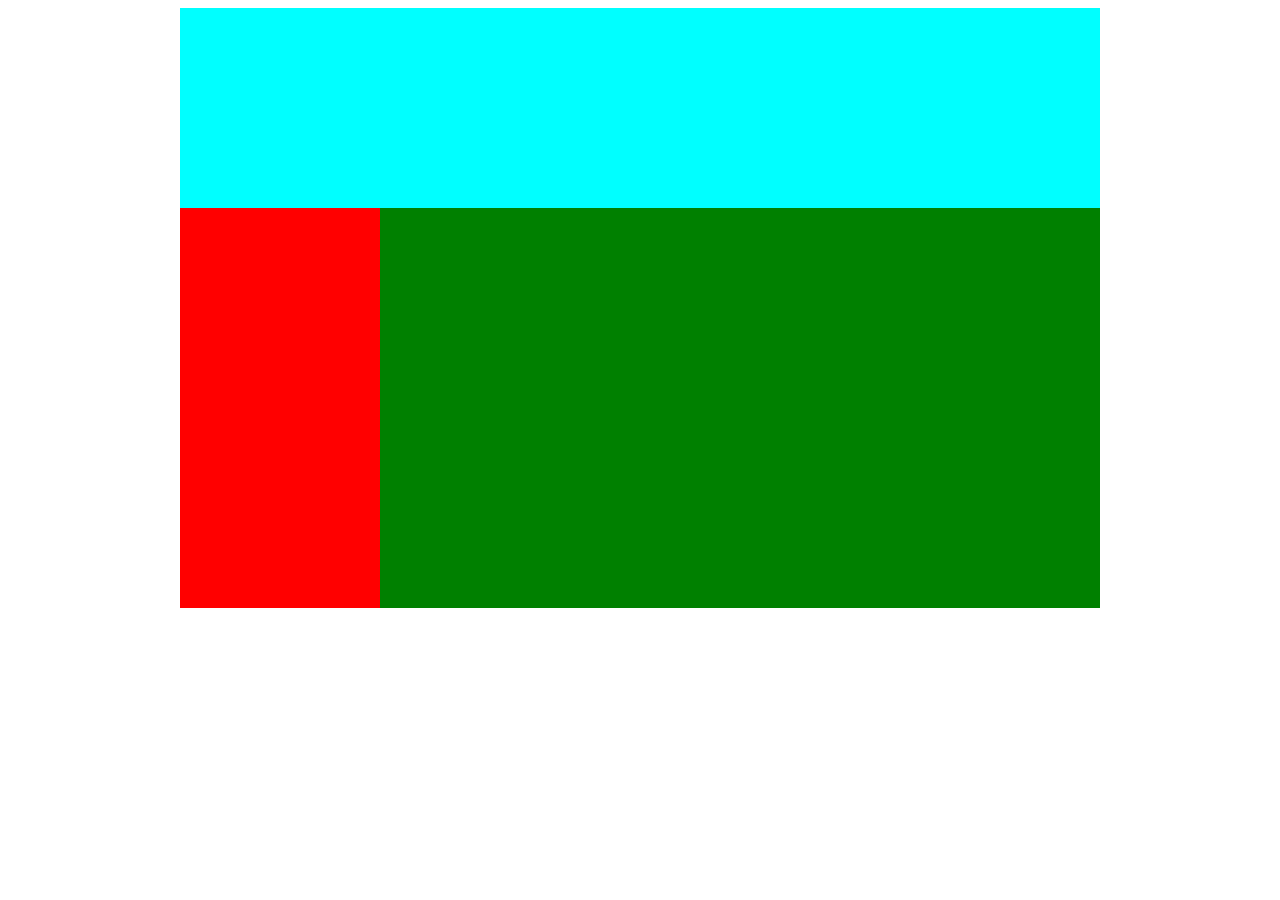
<file: index.html>
<!DOCTYPE html>
<html>
    
    <head>
        <title>layout 1</title>
        <link rel="stylesheet" href="style.css">
    </head>
    
    <body>
        <div class="container">
            <div class="header"></div>
            <div class="submenu"></div>
            <div class="content"></div>
        </div>
    
    </body>

</html>
</file>
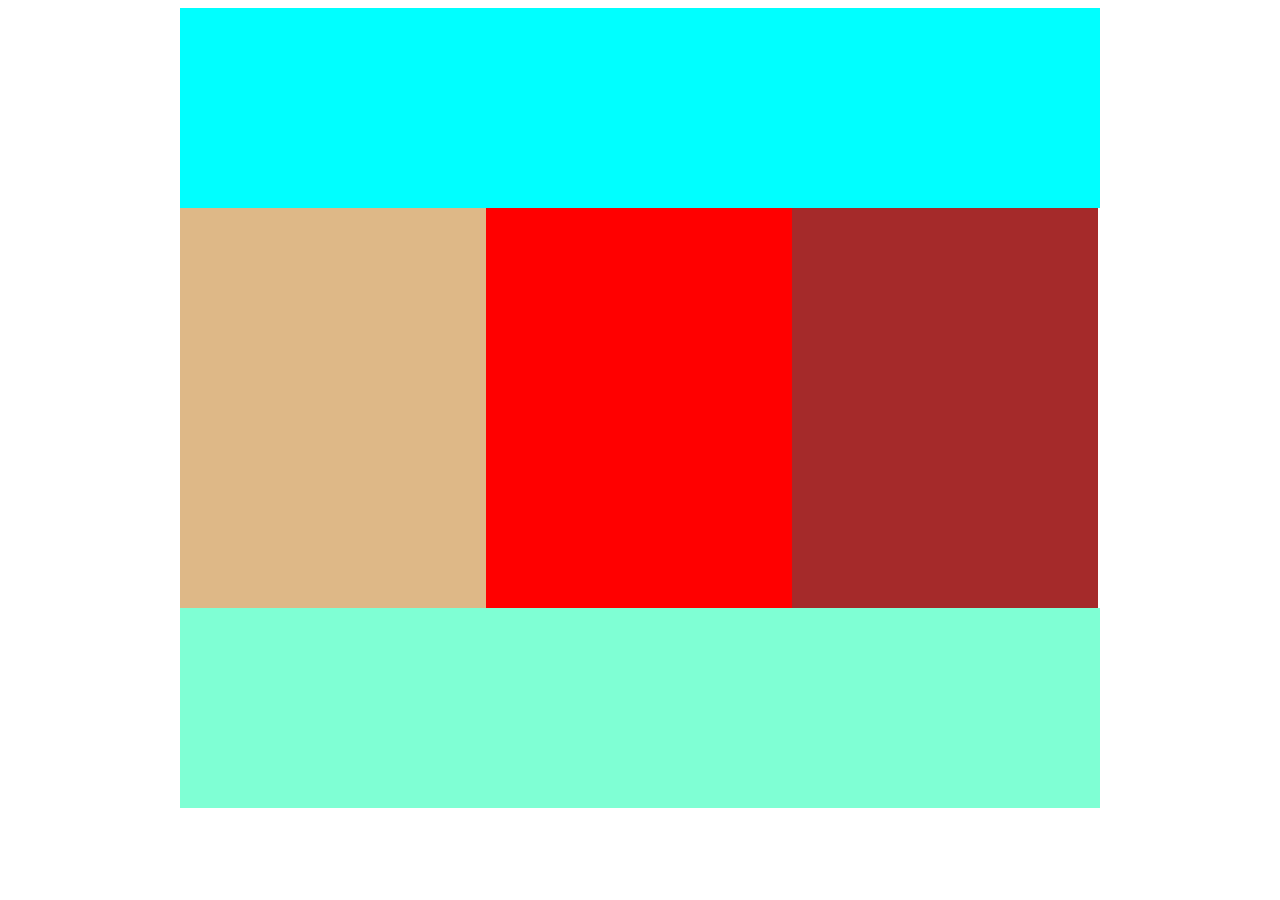
<file: layout 2/index.html>
<!DOCTYPE html>

<html>
    
    <head>
        <title>layout 1</title>
        <link rel="stylesheet" href="style.css">
    </head>
    
    <body>
        <div class="container">
            <div class="header"></div>
            <div class="box_1"></div>
            <div class="box_2"></div>
            <div class="box_3"></div>
            <div class="footer"></div>
        </div>
    
    </body>

</html>
</file>
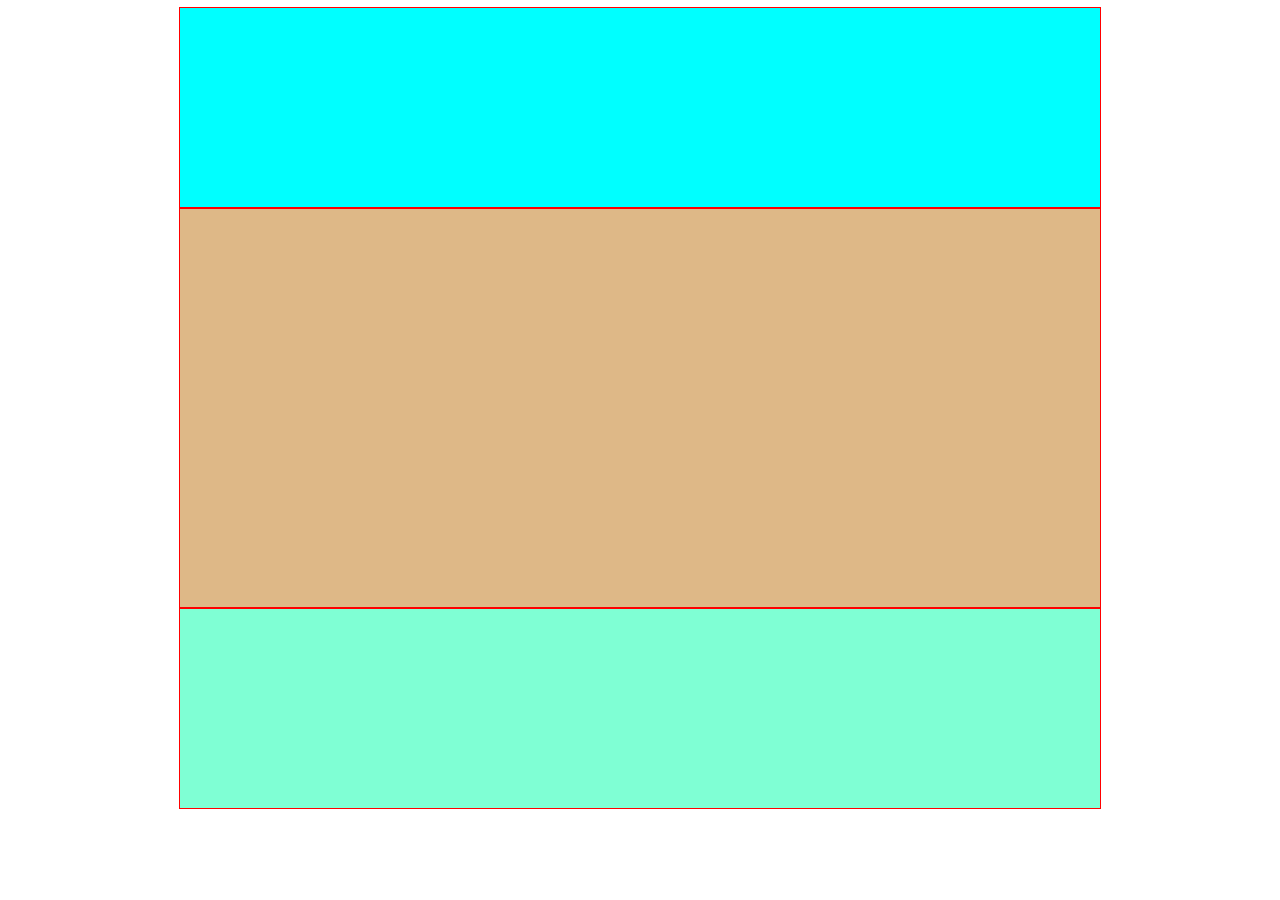
<file: layout 3/index.html>
<!DOCTYPE html>

<html>
    
    <head>
        <title>layout 1</title>
        <link rel="stylesheet" href="style.css">
    </head>
    
    <body>
        <div class="container">
            <div class="header"></div>
            <div class="yellow_1"></div>
            <div class="yellow_2"></div>
            <div class="box_1"></div>
            <div class="footer"></div>
        </div>
    
    </body>

</html>
</file>
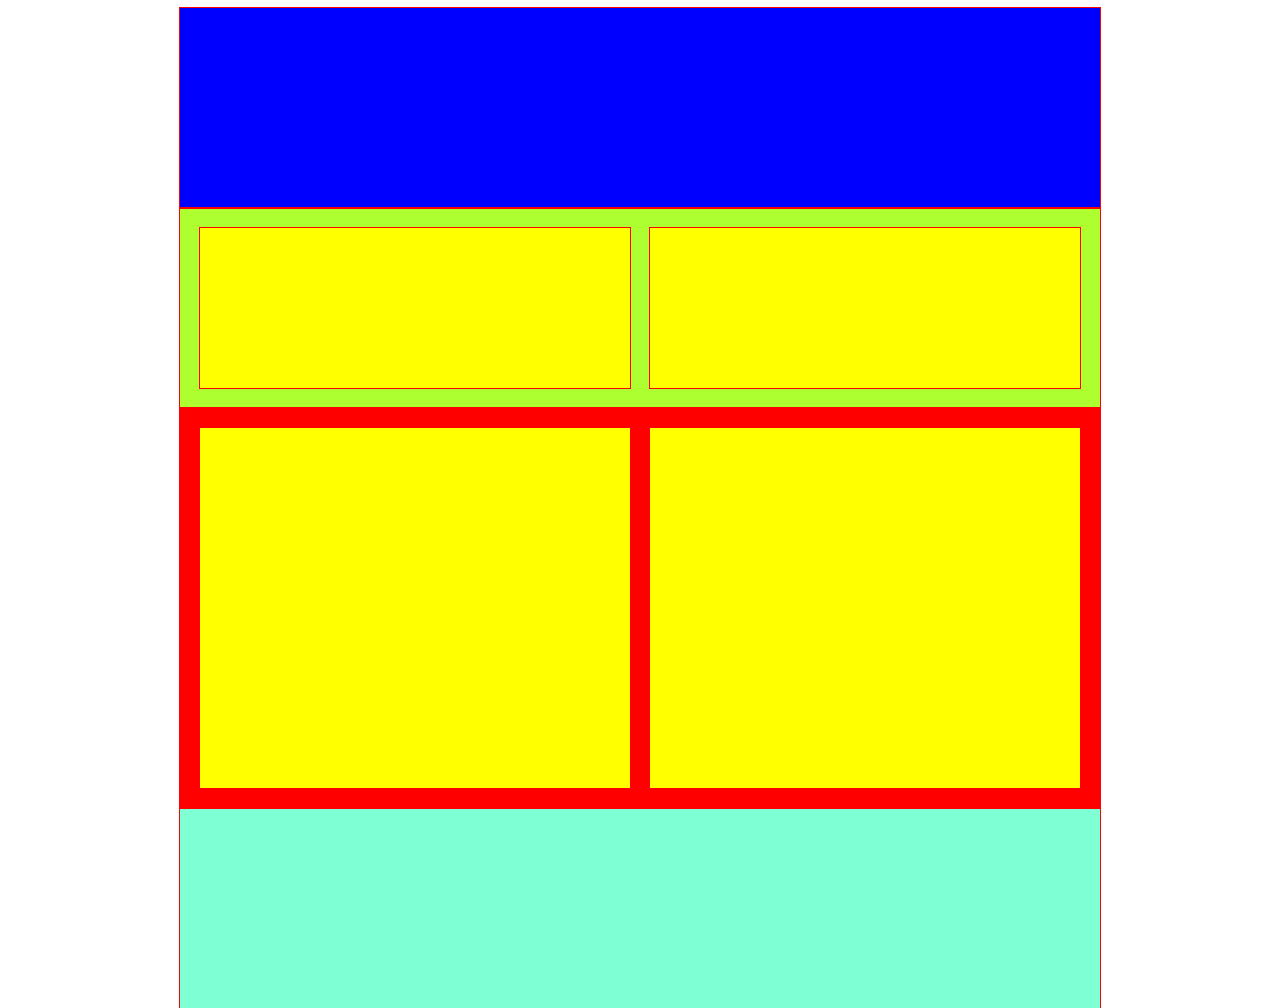
<file: layout 4/index.html>
<!DOCTYPE html>

<html>
    
    <head>
        <title>layout 1</title>
        <link rel="stylesheet" href="style.css">
    </head>
    
    <body>
        <div class="container">
            <div class="header"></div>
            
            <div class="green">
                <div class="yellow_1"></div>
                <div class="yellow_2"></div>
            </div>
            
            <div class="box_1">
                <div class="yellow_3"></div>
                <div class="yellow_4"></div>
            </div>
            <div class="footer"></div>
        </div>
    
    </body>

</html>
</file>
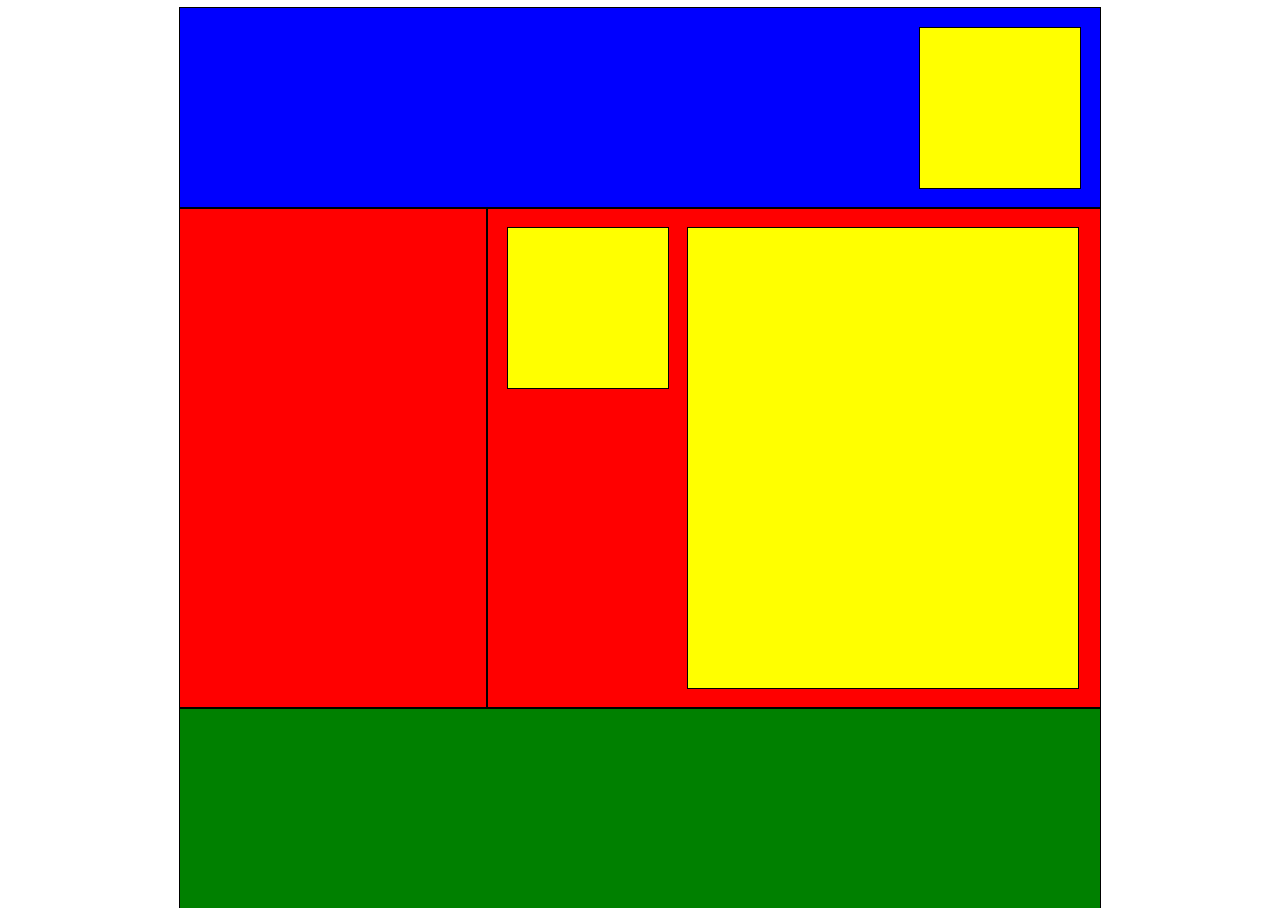
<file: layout 5/index.html>
<!DOCTYPE html>

<html>
    
    <head>
        <title>layout 1</title>
        <link rel="stylesheet" href="style.css">
    </head>
    
    <body>
        <div class="container">
            <div class="header">
                <div class="logo"></div>
            </div>
            
            <div class="green_2">
                <div class="logo_2"></div>
                <div class="box_2"></div>
            </div>
            
            <div class="green_1"></div>
            
            <div class="footer"></div>
        </div>
    
    </body>

</html>
</file>
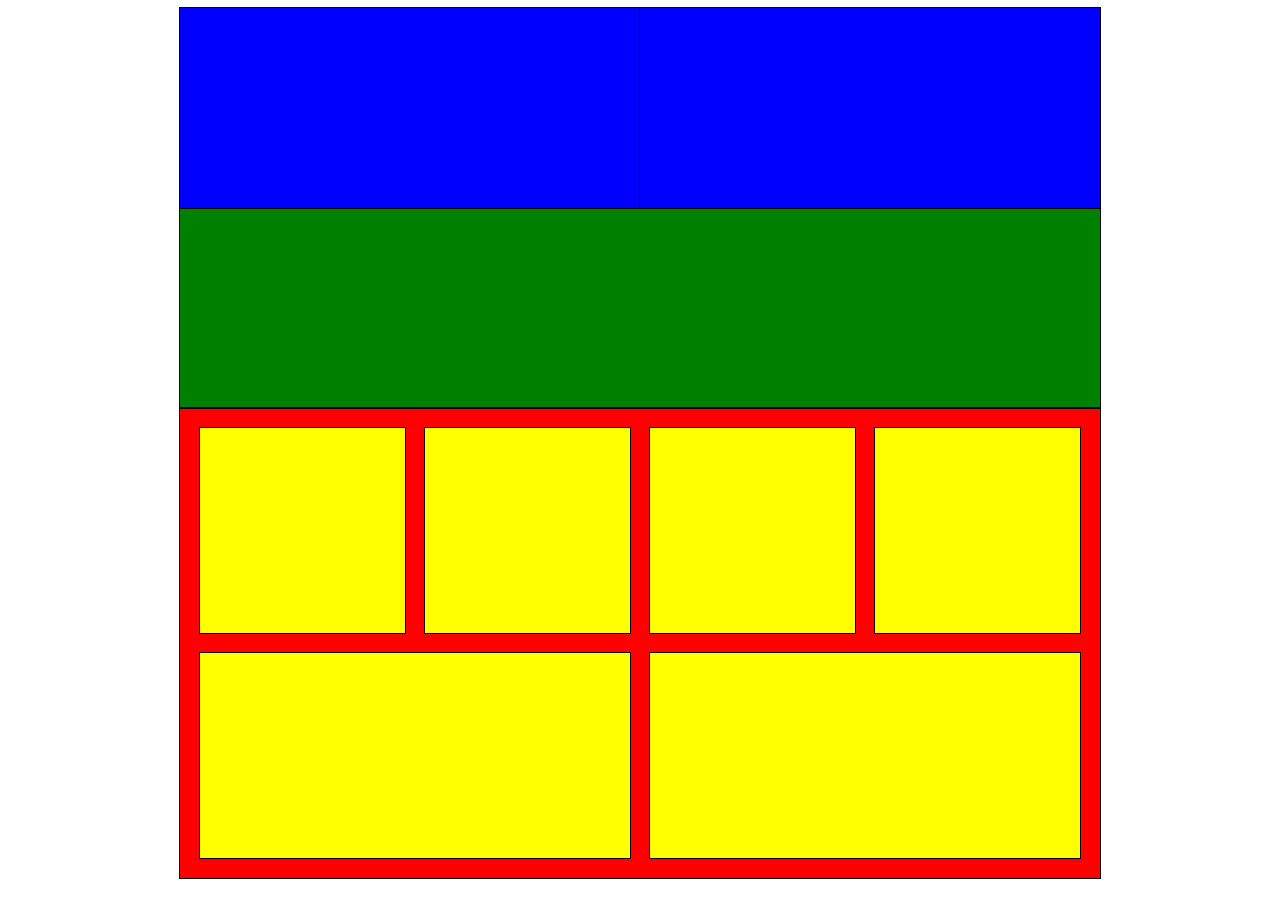
<file: layout 6/index.html>
<!DOCTYPE html>

<html>
    
    <head>
        <title>layout 1</title>
        <link rel="stylesheet" href="style.css">
    </head>
    
    <body>
        <div class="container">
            <div class="header"></div>
            <div class="header"></div>
            
            <div class="green_box"></div>
            
            <div class="red_box">
                <div class="smallbox"></div>
                <div class="smallbox"></div>
                <div class="smallbox"></div>
                <div class="smallbox"></div>
                <div class="bigbox"></div>
                <div class="bigbox"></div>
            </div>
            
        </div>
    
    </body>

</html>
</file>
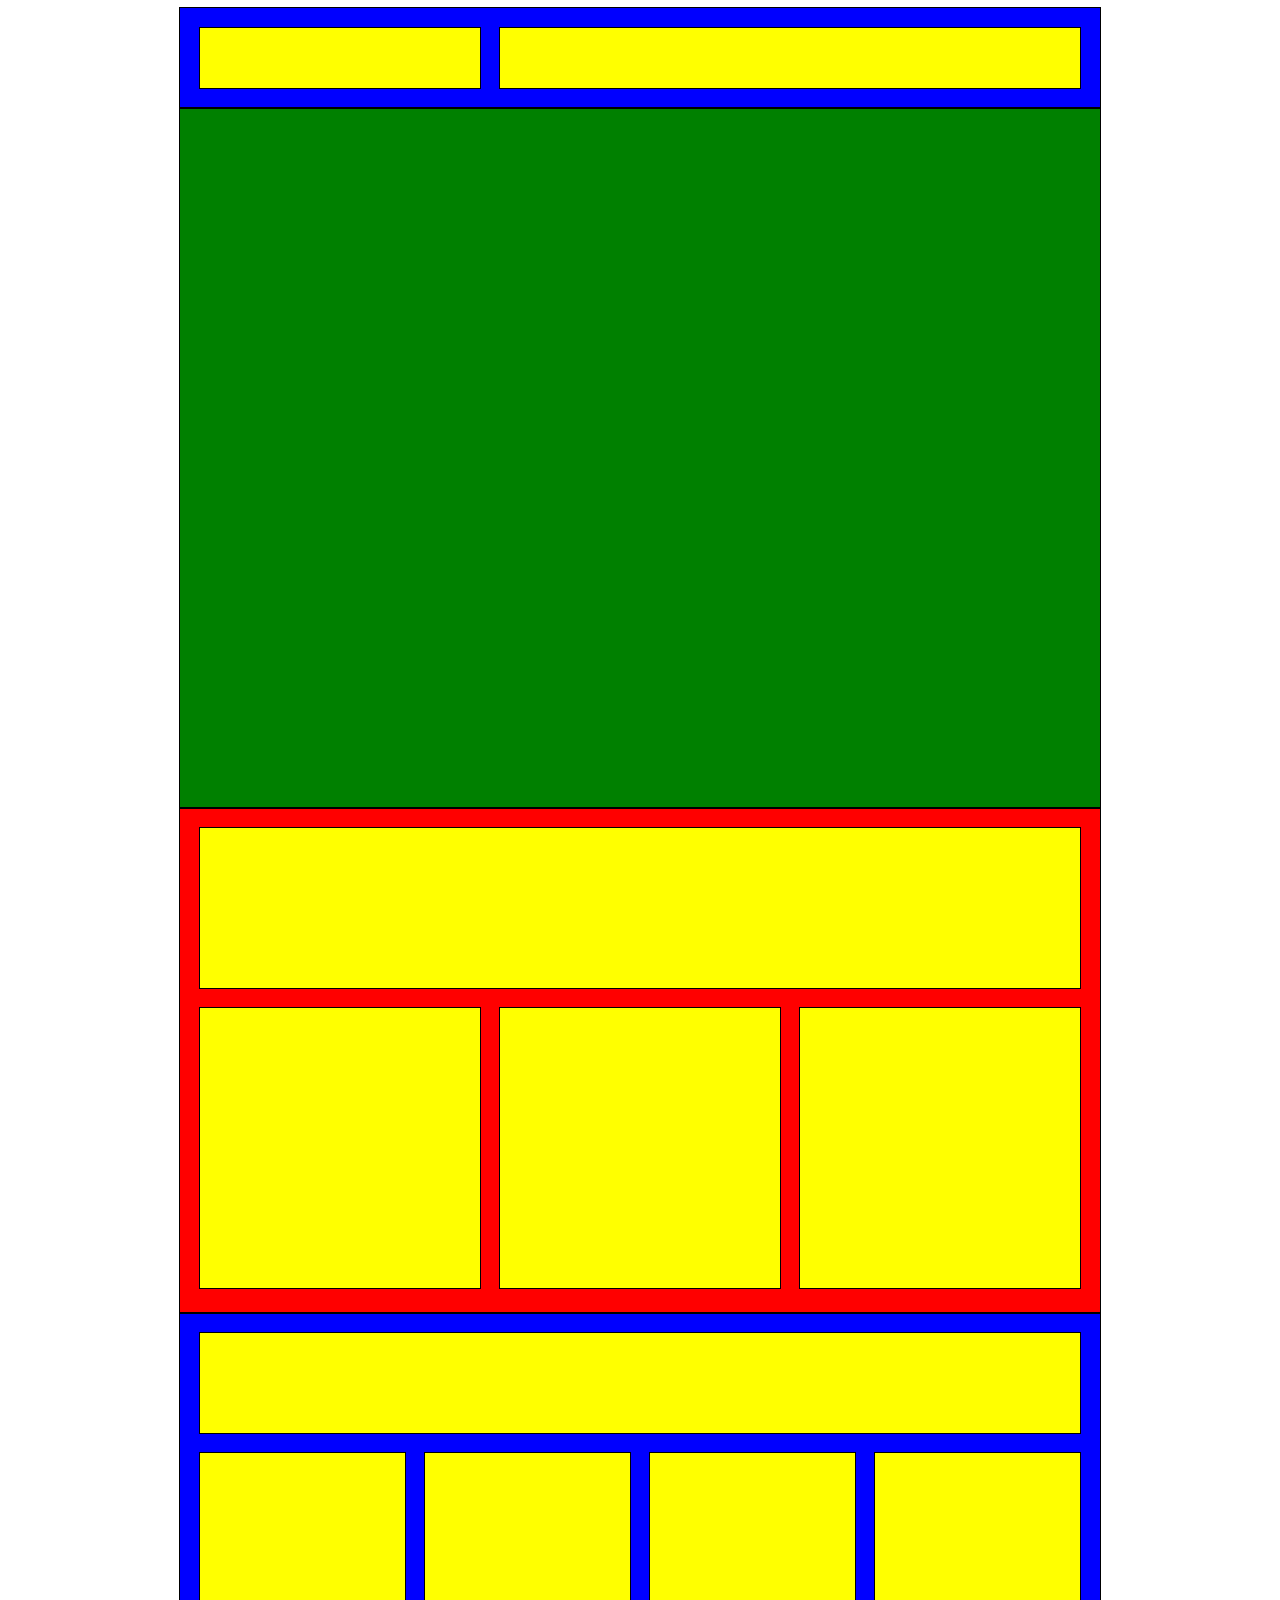
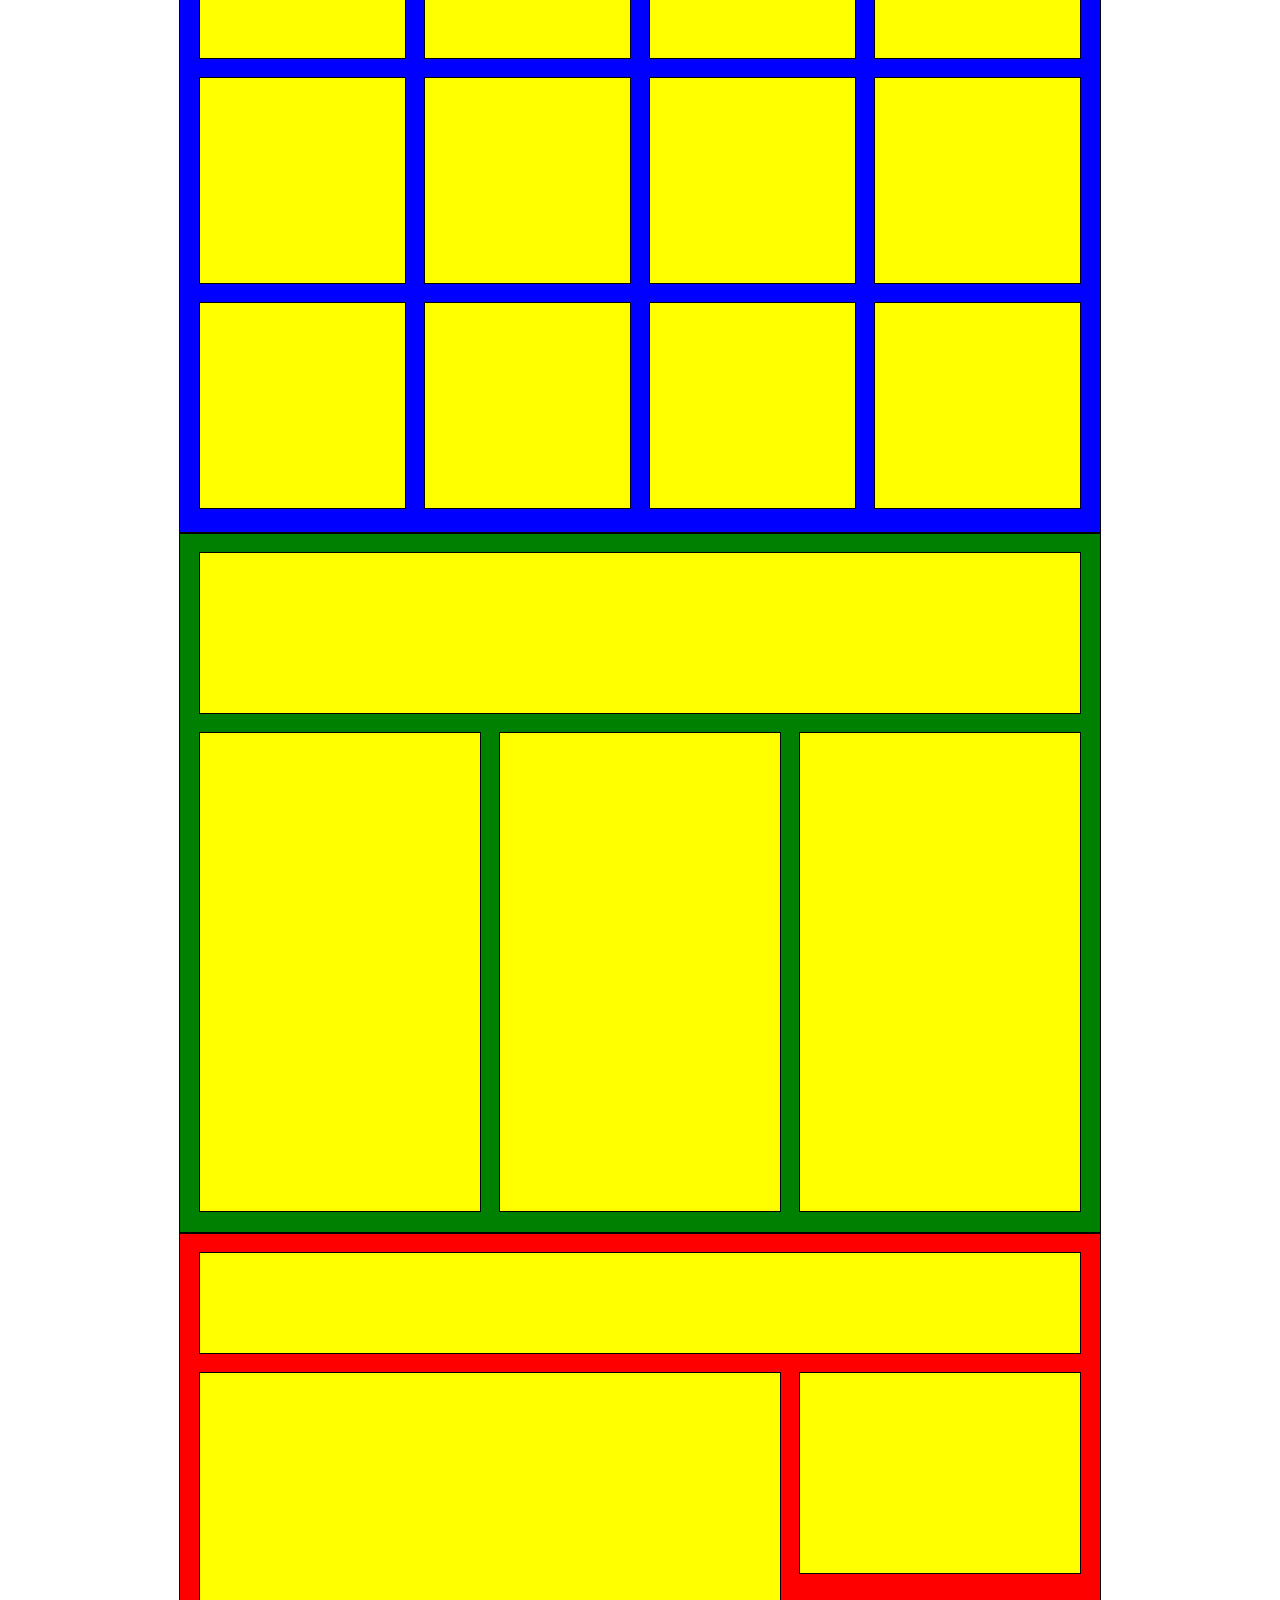
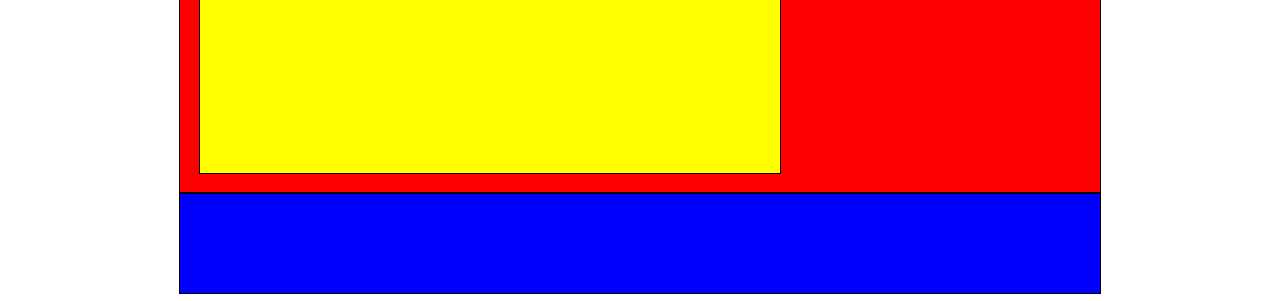
<file: layout 7/index.html>
<!DOCTYPE html>

<html>
    
    <head>
        <title>layout 7</title>
        <link rel="stylesheet" href="style.css">
    </head>
    
    <body>
        <div class="container">
            <div class="header">
                <div class="thinbox"></div>
                <div class="thinbox_2"></div>
            </div>
            
            <div class="green_box"></div>
            
            <div class="red_box">
                <div class="long"></div>
                <div class="thicc"></div>
                <div class="thicc"></div>
                <div class="thicc"></div>
            </div>
            
            <div class="blue_box">
                <div class="thin"></div>
                <div class="small_box"></div>
                <div class="small_box"></div>
                <div class="small_box"></div>
                <div class="small_box"></div>
                <div class="small_box"></div>
                <div class="small_box"></div>
                <div class="small_box"></div>
                <div class="small_box"></div>
                <div class="small_box"></div>
                <div class="small_box"></div>
                <div class="small_box"></div>
                <div class="small_box"></div>
            </div>
            
            <div class="green_box">
                <div class="long"></div>
                <div class="thin_2"></div>
                <div class="thin_2"></div>
                <div class="thin_2"></div>
                
            </div>
            
            <div class="red_box_2">
               <div class="thin"></div>
               <div class="large"></div>
               <div class="box_red"></div>
            </div>
            <div class="header"></div>
            
        </div>
    
    </body>

</html>
</file>
<file: style.css>
div {
    outline: 0px solid lime;
}
.container {
    width: 920px;
    margin-left: auto;
    margin-right: auto;
}

.header {
    background-color: aqua;
    height: 200px;
    width: 100%;
}

.submenu {
    background-color: red;
    height: 400px;
    width: 200px;
    float: left;
}

.content {
    background-color: green;
    height: 400px;
    width: 720px;
    float: left;
}
</file>
<file: layout 2/style.css>
.container {
    width: 920px;
    margin-left: auto;
    margin-right: auto;
}

.header {
    background-color: aqua;
    height: 200px;
    width: 100%;
}

.box_1 {
    width: 306px;
    height: 400px;
    float: left;
    background-color: burlywood;
}

.box_2 {
    width: 306px;
    height: 400px;
    float: left;
    background-color: red;
}
.box_3 {
    width: 306px;
    height: 400px;
    float: left;
    background-color: brown;
}

.footer {
    height: 200px;
    width: 920px;
    float: left;
    background-color: aquamarine;
    
}
</file>
<file: layout 3/style.css>
div {
    outline: 1px solid red;
}

.container {
    width: 920px;
    margin-left: auto;
    margin-right: auto;
}

.header {
    background-color: aqua;
    height: 200px;
    width: 100%;
}

.yellow {
    width: 440px;
    height: 360px;
    background-color: yellow;
    margin: 10px;   
    float: left;
}

.box_1 {
    width: 920px;
    height: 400px;
    background-color: burlywood;
}

.footer {
    height: 200px;
    width: 920px;
    float: left;
    background-color: aquamarine;
    
}
</file>
<file: layout 4/style.css>
div {
    outline: 1px solid red;
}

.container {
    width: 920px;
    margin-left: auto;
    margin-right: auto;
}

.header {
    background-color: blue;
    height: 200px;
    width: 100%;
}

.green {
    background-color: greenyellow;
    height: 200px;
    width: 100%;
}

.yellow_1 {
    width: 430px;
    height: 160px;
    background-color: yellow;
    margin: 20px 10px 10px 20px;   
    float: left;  
}
    
.yellow_2 {
    width: 430px;
    height: 160px;
    background-color: yellow;
    margin: 20px 10px 20px 10px;   
    float: left;
}
    

.yellow_3 {
    width: 430px;
    height: 360px;
    background-color: yellow;
    margin: 20px 10px 10px 20px;   
    float: left;
}
    
.yellow_4 {
    width: 430px;
    height: 360px;
    background-color: yellow;
    margin: 20px 10px 20px 10px;   
    float: left;
}

.box_1 {
    width: 920px;
    height: 400px;
    background-color: red;
}

.footer {
    height: 200px;
    width: 920px;
    float: left;
    background-color: aquamarine;
    
}
</file>
<file: layout 5/style.css>
div {
    outline: 1px solid black;
}

.container {
    width: 920px;
    margin-left: auto;
    margin-right: auto;
}

.header {
    background-color: blue;
    height: 200px;
    width: 920px;
    
}

.logo {
    background-color: yellow;
    width: 160px;
    height: 160px;
    float: right;
    margin-right: 20px;
    margin-right: 20px;
    margin-top: 20px;
    
}

.logo_2 {
    background-color: yellow;
    width: 160px;
    height: 160px;
    float: left;
    margin-left: 20px;
    margin-top: 20px;
    
}


.green_1 {
    background-color: red;
    height: 500px;
    width: 306px;
}

.green_2 {
    background-color: red;
    height: 500px;
    width: 612px;
    float: right;
}

.box_2 {
    background-color: yellow;
    height: 460px;
    width: 390px;
    float: left;
    margin-left: 20px;
    margin-top: 20px;
}

.box_1 {
    width: 920px;
    height: 400px;
    background-color: red;
}

.footer {
    height: 200px;
    width: 920px;
    float: left;
    background-color: green;
    
}
</file>
<file: layout 6/style.css>
div {
    outline: 1px solid black;
}

.container {
    width: 920px;
    margin-left: auto;
    margin-right: auto;
}

.header {
    background-color: blue;
    height: 200px;
    width: 460px;
    float: left;
    
}

.logo {
    background-color: yellow;
    width: 160px;
    height: 160px;
    float: right;
    margin-right: 20px;
    margin-right: 20px;
    margin-top: 20px;
    
}

.logo_2 {
    background-color: yellow;
    width: 160px;
    height: 160px;
    float: left;
    margin-left: 20px;
    margin-top: 20px;
    
}


.green_box {
    background-color: green;
    height: 400px;
    width: 920px;
}

.red_box {
    background-color: red;
    height: 470px;
    width: 920px;
}

.smallbox {
    background-color: yellow;
    height: 205px;
    width: 205px;
    float: left;
    margin-top: 20px;
    margin-left: 20px;
    margin-bottom: 20px;
}

.bigbox {
    background-color: yellow;
    height: 205px;
    width: 430px;
    float: left;
    margin-left: 20px;
}

.footer {
    height: 200px;
    width: 920px;
    float: left;
    background-color: green;
    
}
</file>
<file: layout 7/style.css>
div {
    outline: 1px solid black;
}

.container {
    width: 920px;
    margin-left: auto;
    margin-right: auto;
}

.header {
    background-color: blue;
    height: 100px;
    width: 920px;
}

.thinbox {
    background-color: yellow;
    height: 60px;
    width: 280px;
    margin: 20px;
    float: left;
}

.thinbox_2 {
    background-color: yellow;
    height: 60px;
    width: 580px;
    margin-top: 20px;
    float: left;
}

.logo {
    background-color: yellow;
    width: 160px;
    height: 160px;
    float: right;
    margin-right: 20px;
    margin-right: 20px;
    margin-top: 20px;
    
}

.logo_2 {
    background-color: yellow;
    width: 160px;
    height: 160px;
    float: left;
    margin-left: 20px;
    margin-top: 20px;
    
}

.long {
    background-color: yellow;
    width: 880px;
    height: 160px;
    margin: 20px;
    float: left;
}

.thicc {
    background-color: yellow;
    width: 280px;
    height: 280px;
    margin-left: 20px;
    margin-bottom: 20px;
    float:left;
}

.blue_box {
    background-color: blue;
    height: 820px;
    width: 920px;
}

.green_box {
    background-color: green;
    height: 700px;
    width: 920px;
}

.thin {
    background-color: yellow;
    height: 100px;
    width: 880px;
    margin-top: 20px;
    margin-left: 20px;
    float: left;
}

.thin_2 {
    background-color: yellow;
    width: 280px;
    height: 478px;
    margin-left: 20px;
    margin-bottom: 20px;
    float:left;
}

.red_box_2 {
    background-color: red;
    height: 560px;
    width: 920px;
}

.red_box {
    background-color: red;
    height: 505px;
    width: 920px;
}

.small_box {
    background-color: yellow;
    height: 205px;
    width: 205px;
    float: left;
    margin-top: 20px;
    margin-left: 20px;
}

.smallbox {
    background-color: yellow;
    height: 205px;
    width: 205px;
    float: left;
    margin-top: 20px;
    margin-left: 20px;
    margin-bottom: 20px;
}

.bigbox {
    background-color: yellow;
    height: 205px;
    width: 430px;
    float: left;
    margin-left: 20px;
}

.large {
    background-color: yellow;
    height: 400px;
    width: 580px;
    float: left;
    margin-right: 20px;
    margin-left: 20px;
    margin-top: 20px;
}

.box_red {
    background-color: yellow;
    width: 280px;
    height: 200px;
    float: left;
    margin-top: 20px;
}

.footer {
    height: 200px;
    width: 920px;
    float: left;
    background-color: green;
    
}
</file>
